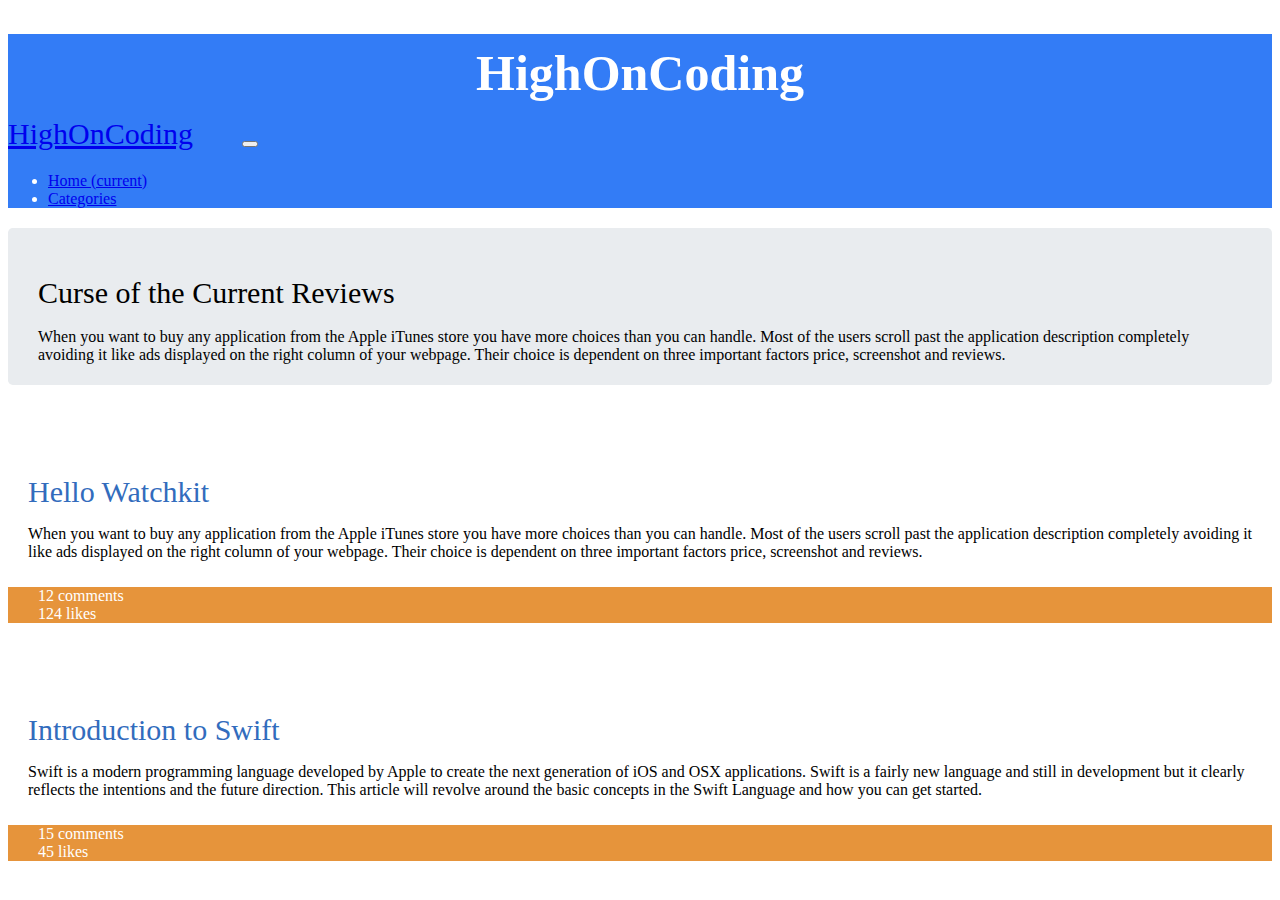
<file: index.html>
<!doctype html>
<html lang="en">
  <head>
    <title>HighOnCoding</title>
    <!-- Required meta tags -->
    <meta charset="utf-8">
    <meta name="viewport" content="width=device-width, initial-scale=1, shrink-to-fit=no">

    <!-- Bootstrap CSS -->
    <link rel="stylesheet" href="https://maxcdn.bootstrapcdn.com/bootstrap/4.0.0-beta.2/css/bootstrap.min.css" integrity="sha384-PsH8R72JQ3SOdhVi3uxftmaW6Vc51MKb0q5P2rRUpPvrszuE4W1povHYgTpBfshb" crossorigin="anonymous">
    <!-- CSS Stylesheet -->
    <link rel="stylesheet" type="text/css" href="styles.css"></link>

  </head>
  <body>

    <!-- Optional JavaScript -->
    <!-- jQuery first, then Popper.js, then Bootstrap JS -->
    <script src="https://code.jquery.com/jquery-3.2.1.slim.min.js" integrity="sha384-KJ3o2DKtIkvYIK3UENzmM7KCkRr/rE9/Qpg6aAZGJwFDMVNA/GpGFF93hXpG5KkN" crossorigin="anonymous"></script>
    <script src="https://cdnjs.cloudflare.com/ajax/libs/popper.js/1.12.3/umd/popper.min.js" integrity="sha384-vFJXuSJphROIrBnz7yo7oB41mKfc8JzQZiCq4NCceLEaO4IHwicKwpJf9c9IpFgh" crossorigin="anonymous"></script>
    <script src="https://maxcdn.bootstrapcdn.com/bootstrap/4.0.0-beta.2/js/bootstrap.min.js" integrity="sha384-alpBpkh1PFOepccYVYDB4do5UnbKysX5WZXm3XxPqe5iKTfUKjNkCk9SaVuEZflJ" crossorigin="anonymous"></script>


  
<h1 class="top">HighOnCoding</h1>

<nav class="navbar navbar-expand-lg navbar-light bg-light nav-color">
  <a class="navbar-brand nav-anchor" href="index.html">HighOnCoding</a>
  <button class="navbar-toggler" type="button" data-toggle="collapse" data-target="#navbarSupportedContent" aria-controls="navbarSupportedContent" aria-expanded="false" aria-label="Toggle navigation">
    <span class="navbar-toggler-icon"></span>
  </button>
  <div class="collapse navbar-collapse" id="navbarSupportedContent">
    <ul class="navbar-nav mr-auto">
      <li class="nav-item active">
        <a class="nav-link" href="index.html">Home <span class="sr-only">(current)</span></a>
      </li>
      <li class="nav-item">
        <a class="nav-link" href="categories.html">Categories</a>
      </li>
    </ul>
  </div>
</nav>

<div class="jumbotron">
  <h1 class="display-4">Curse of the Current Reviews</h1>
  <p class="lead">When you want to buy any application from the Apple iTunes store you have more choices than you can handle. Most of the users scroll past the application description completely avoiding it like ads displayed on the right column of your webpage. Their choice is dependent on three important factors price, screenshot and reviews.</p>
</div>

<div class="card">
  <div class="card-body">
    <h5 class="card-title">Hello Watchkit</h5>
    <p class="card-text">When you want to buy any application from the Apple iTunes store you have more choices than you can handle. Most of the users scroll past the application description completely avoiding it like ads displayed on the right column of your webpage. Their choice is dependent on three important factors price, screenshot and reviews.</p>
  </div>
</div>

<div class="d-flex flex-row bd-highlight mb-3">
  <div class="p-2 bd-highlight">12 comments</div>
  <div class="p-2 bd-highlight">124 likes</div>
</div>

<div class="card">
  <div class="card-body">
    <h5 class="card-title">Introduction to Swift</h5>
    <p class="card-text">Swift is a modern programming language developed by Apple to create the next generation of iOS and OSX applications. Swift is a fairly new language and still in development but it clearly reflects the intentions and the future direction. This article will revolve around the basic concepts in the Swift Language and how you can get started.</p>
  </div>
</div>

<div class="d-flex flex-row bd-highlight mb-3">
  <div class="p-2 bd-highlight">15 comments</div>
  <div class="p-2 bd-highlight">45 likes</div>
</div>

  </body>
</html>
</file>
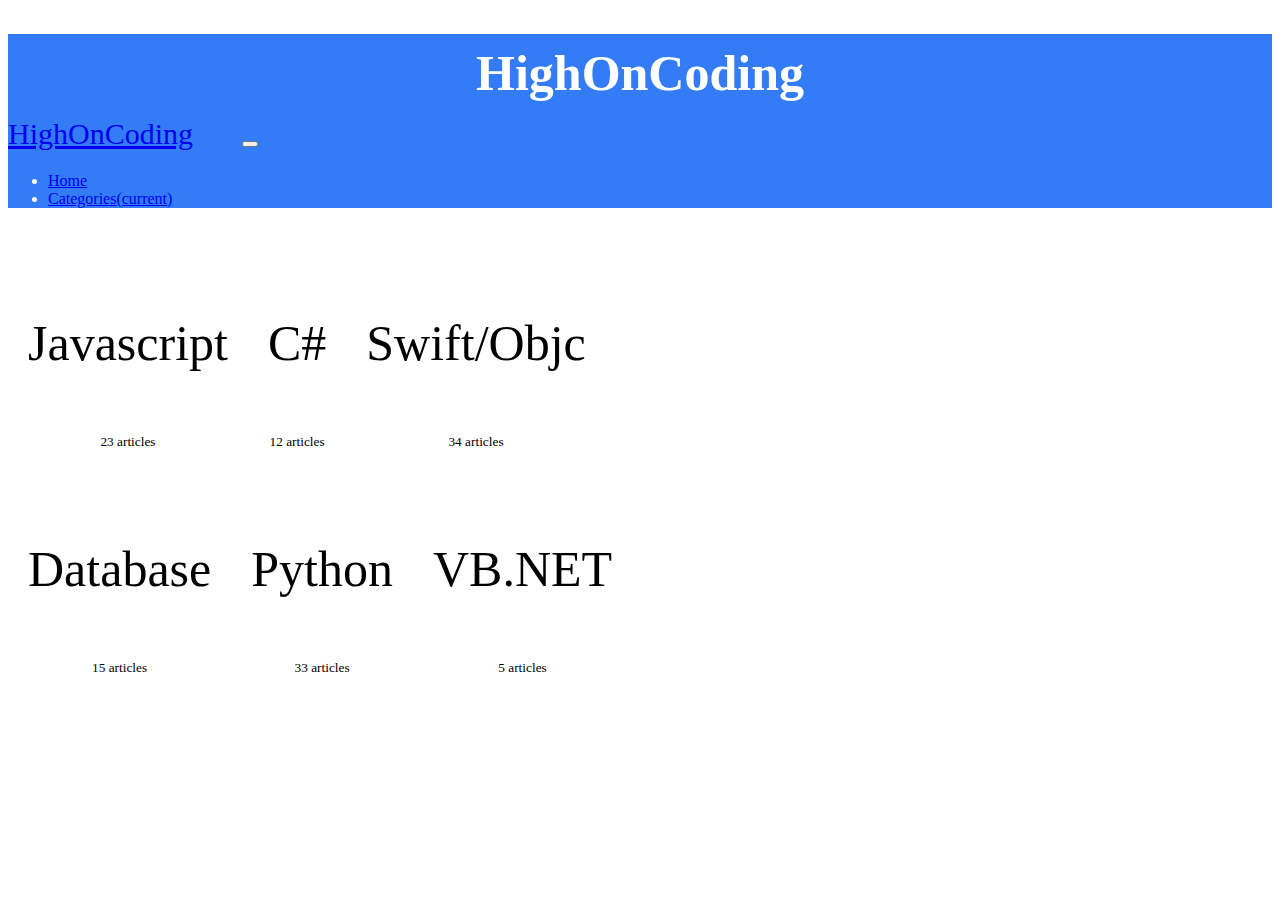
<file: categories.html>
<!doctype html>
<html lang="en">
  <head>
    <title>HighOnCoding</title>
    <!-- Required meta tags -->
    <meta charset="utf-8">
    <meta name="viewport" content="width=device-width, initial-scale=1, shrink-to-fit=no">

    <!-- Bootstrap CSS -->
    <link rel="stylesheet" href="https://maxcdn.bootstrapcdn.com/bootstrap/4.0.0-beta.2/css/bootstrap.min.css" integrity="sha384-PsH8R72JQ3SOdhVi3uxftmaW6Vc51MKb0q5P2rRUpPvrszuE4W1povHYgTpBfshb" crossorigin="anonymous">
    <!-- CSS Stylesheet -->
    <link rel="stylesheet" type="text/css" href="styles.css"></link>

  </head>
  <body>

    <!-- Optional JavaScript -->
    <!-- jQuery first, then Popper.js, then Bootstrap JS -->
    <script src="https://code.jquery.com/jquery-3.2.1.slim.min.js" integrity="sha384-KJ3o2DKtIkvYIK3UENzmM7KCkRr/rE9/Qpg6aAZGJwFDMVNA/GpGFF93hXpG5KkN" crossorigin="anonymous"></script>
    <script src="https://cdnjs.cloudflare.com/ajax/libs/popper.js/1.12.3/umd/popper.min.js" integrity="sha384-vFJXuSJphROIrBnz7yo7oB41mKfc8JzQZiCq4NCceLEaO4IHwicKwpJf9c9IpFgh" crossorigin="anonymous"></script>
    <script src="https://maxcdn.bootstrapcdn.com/bootstrap/4.0.0-beta.2/js/bootstrap.min.js" integrity="sha384-alpBpkh1PFOepccYVYDB4do5UnbKysX5WZXm3XxPqe5iKTfUKjNkCk9SaVuEZflJ" crossorigin="anonymous"></script>


  
<h1 class="top">HighOnCoding</h1>

<nav class="navbar navbar-expand-lg navbar-light bg-light nav-color">
  <a class="navbar-brand nav-anchor" href="index.html">HighOnCoding</a>
  <button class="navbar-toggler" type="button" data-toggle="collapse" data-target="#navbarSupportedContent" aria-controls="navbarSupportedContent" aria-expanded="false" aria-label="Toggle navigation">
    <span class="navbar-toggler-icon"></span>
  </button>
  <div class="collapse navbar-collapse" id="navbarSupportedContent">
    <ul class="navbar-nav mr-auto">
      <li class="nav-item">
        <a class="nav-link" href="index.html">Home</a>
      </li>
      <li class="nav-item active">
        <a class="nav-link" href="categories.html">Categories<span class="sr-only">(current)</span></a>
      </li>
    </ul>
  </div>
</nav>



<div class="card-deck">
  <div class="card">
    <div class="card-body-c">
      <p class="card-text">Javascript</p>
    </div>
    <div class="card-footer">
      <small class="text-muted">23 articles</small>
    </div>
  </div>
  <div class="card">
    <div class="card-body-c">
      <p class="card-text">C#</p>
    </div>
    <div class="card-footer">
      <small class="text-muted">12 articles</small>
    </div>
  </div>
  <div class="card">
    <div class="card-body-c">
      <p class="card-text">Swift/Objc</p>
    </div>
    <div class="card-footer">
      <small class="text-muted">34 articles</small>
    </div>
  </div>
</div>

<div class="card-deck">
  <div class="card">
    <div class="card-body-c">
      <p class="card-text">Database</p>
    </div>
    <div class="card-footer">
      <small class="text-muted">15 articles</small>
    </div>
  </div>
  <div class="card">
    <div class="card-body-c">
      <p class="card-text">Python</p>
    </div>
    <div class="card-footer">
      <small class="text-muted">33 articles</small>
    </div>
  </div>
  <div class="card">
    <div class="card-body-c">
      <p class="card-text">VB.NET</p>
    </div>
    <div class="card-footer">
      <small class="text-muted">5 articles</small>
    </div>
  </div>
</div>




 </body>
</html>
</file>
<file: styles.css>
.top {
	background-color: #337cf6;
	color: white;
	text-align: center;
	margin-bottom: 0px;
	padding-top: 10px;
	padding-bottom: 10px;
	font-size: 50px;
}

.nav-color {
	background-color: #337cf6;
	color: white;
}

.navbar-brand {
    display: inline-block;
    padding-top: .3125rem;
    padding-bottom: .3125rem;
    margin-right: 45px;
    font-size: 1.25rem;
    line-height: inherit;
    white-space: nowrap;
}

.nav-anchor {
	font-size: 30px;
}

.display-4 {
    font-size: 30px;
    font-weight: 325;
    line-height: 1;
    margin-bottom: 20px;
}

@media (min-width: 576px) {
	.jumbotron {
    padding: 35px;
    margin-bottom: 35px;
	}
}

.jumbotron {
    padding: 30px;
    padding-bottom: 5px;
    background-color: #e9ecef;
    border-radius: .3rem;
    margin-bottom: 0px;
    margin-top: 20px;
}

.mb-3, .my-3 {
    margin-bottom: 1rem!important;
    background-color: #e6943b;
    color: white;
    padding-left: 30px;
}

.card {
    position: relative;
    display: -ms-flexbox;
    display: flex;
    -ms-flex-direction: column;
    flex-direction: column;
    min-width: 0;
    word-wrap: break-word;
    background-color: #fff;
    background-clip: border-box;
    margin-top: 20px;
}

.card-title {
    margin-bottom: .75rem;
    font-size: 30px;
    font-weight: 300;
    color: #326cbd;
}

.card-body {
    -ms-flex: 1 1 auto;
    flex: 1 1 auto;
    padding: 1.25rem;
    padding-bottom: 10px;
}

.card-body-c {
    -ms-flex: 1 1 auto;
    flex: 1 1 auto;
    padding: 1.25rem;
    padding-bottom: 10px;
    font-size: 25px;
    text-align: center;
}

@media (min-width: 900px) {
	.card-body-c {
	    -ms-flex: 1 1 auto;
	    flex: 1 1 auto;
	    padding: 1.25rem;
	    padding-bottom: 10px;
	    font-size: 50px;
	    text-align: center;
	}
}

.card-deck {
    display: -ms-flexbox;
    display: flex;
    -ms-flex-direction: column;
    flex-direction: column;
    padding-left: 15px;
    padding-right: 15px;
}

@media (min-width: 576px) {
	.card-deck {
	    -ms-flex-flow: row wrap;
	    flex-flow: row wrap;
	    margin-right: -15px;
	    margin-left: -15px;
	    padding-left: 15px;
	    padding-right: 15px;
	}
}

.card-footer:last-child {
    border-radius: 0 0 calc(.25rem - 1px) calc(.25rem - 1px);
    text-align: center;
}
</file>
